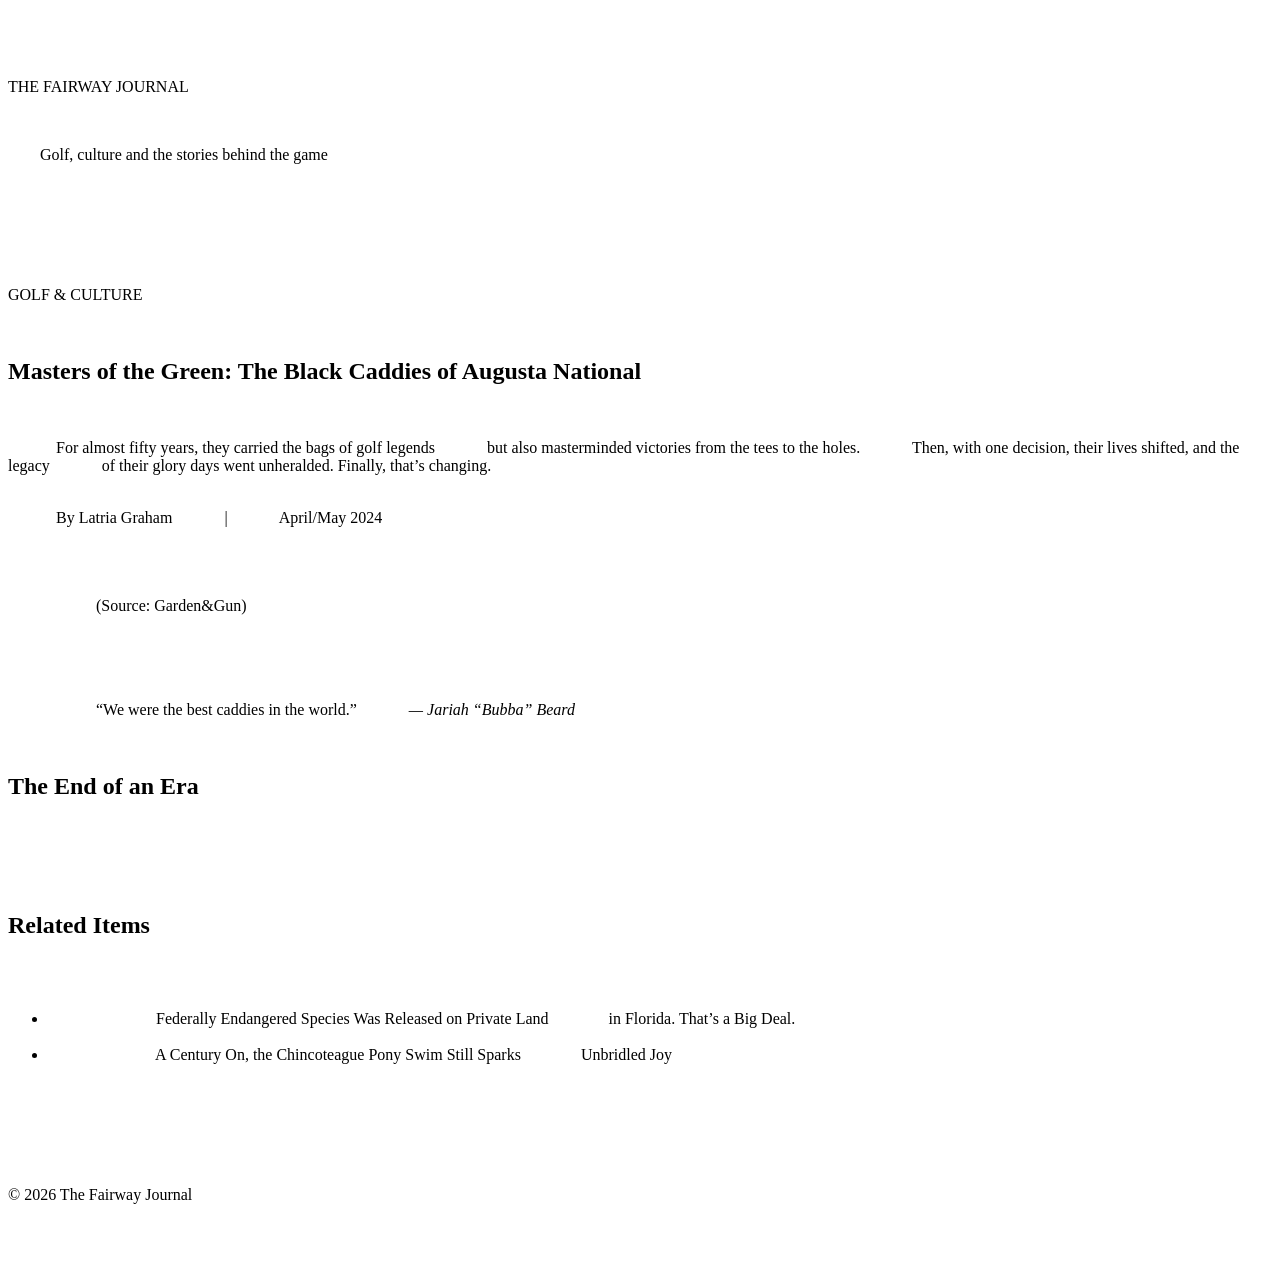
<file: index.html>
<!DOCTYPE html>
<html lang="en">
<head>
  <meta charset="UTF-8">
  <meta name="viewport" content="width=device-width, initial-scale=1.0">
  <meta name="description" content="The overlooked history and legacy of the Black caddies of Augusta National.">
  <title>Masters of the Green | The Fairway Journal</title>

  <!-- Link the separate stylesheet for the page's visual design. -->
  <link rel="stylesheet" href="style.css">
</head>

<body>
  <!-- Keep all page content inside this centered wrapper. -->
  <div id="wrapper">

    <header class="masthead">
      <p class="publication-name">THE FAIRWAY JOURNAL</p>
      <p class="publication-tagline">
        Golf, culture and the stories behind the game
      </p>
    </header>

    <main>
      <article>

        <header class="article-header">
          <p class="category">GOLF &amp; CULTURE</p>

          <h1>Masters of the Green: The Black Caddies of Augusta National</h1>

          <p class="dek">
            For almost fifty years, they carried the bags of golf legends
            but also masterminded victories from the tees to the holes.
            Then, with one decision, their lives shifted, and the legacy
            of their glory days went unheralded. Finally, that’s changing.
          </p>

          <div id="byline-date">
            <span>By Latria Graham</span>
            <span class="separator">|</span>
            <time datetime="2024-04">April/May 2024</time>
          </div>
        </header>

        <!-- Lead photograph: image1.jpg -->
        <figure class="lead-figure">
          <img
            src="images/image1.jpg"
            alt="Photograph accompanying the story of the Black caddies of Augusta National"
          >
          <figcaption>
            (Source: Garden&amp;Gun)
          </figcaption>
        </figure>

        <div class="article-body">

          <!-- Masters of the Green: The Black Caddies of Augusta National
For almost fifty years, they carried the bags of golf legends but also masterminded victories from the tees to the holes. Then, with one decision, their lives shifted, and the legacy of their glory days went unheralded. Finally, that’s changing

By Latria Graham
April/May 2024

In a small cardroom at the back of a municipal golf course clubhouse in Augusta, Georgia, a handful of old men gather and reminisce.

Do you remember when…? How about that time…? What about when Willie Peterson wound up on the cover of Sports Illustrated back in seventy-two? Wasn’t that something?

All prompts, meant to bring back sweet memories. As they deal cards, the men talk about their golf games and trade good-natured jabs. They have known one another for more than sixty years, gave one another their nicknames.

Jim “Big Boy” Dent. Robert “Cigarette” Jones. Tommy “Burnt Biscuits” Bennett. Ike “Stabber” Choice.

As long as ailments don’t keep them confined to the house, they can be found here a couple of days a week, playing bid whist, ribbing one another, and recalling the days when they were part of Augusta National Golf Club’s all-Black caddie corps, which players were required to use during the annual spring Masters Tournament. From the competition’s inception in 1934, the caddies—born of Augusta and attuned to the land—could be a golfer’s secret weapon coming around Amen Corner or for surviving other notoriously tricky holes like No. 4, Flowering Crab Apple, or No. 10, Camellia.

These men were no beasts of burden, but talented prognosticators who turned a racist policy, rooted in subjugation, into a livelihood and a source of esteem—one that, ironically, first added diversity to the game of golf. Men like Willie Peterson, who was on the bag for five of Jack Nicklaus’s six Masters victories. Or Willie “Cemetery” Perteet, President Dwight D. Eisenhower’s personal caddie at Augusta National during the fifties. When the club bent to pressure in 1982 and dropped the ban on outside caddies, the change rocked the corps—many of its members, including those who counted on that crucial tournament paycheck to tide them over till the seasonal club reopened in October, had to look for other work.

In the four decades since, recognition for the pivotal part these men played in the game, until recently, scarcely existed. Even today, they aren’t heralded in the Augusta Museum of History, or mentioned in any of the historical milestones or records on the Masters’ website. But as their numbers dwindle—of the seventy-six caddies enlisted in 1982, only twenty or so are still living—they’re at long last beginning to be honored as what many of yesteryear’s golfers always knew them to be: the Pride of Augusta. An elite group of men who changed the game forever.

For thousands of years, the Savannah River’s overflowing waters dumped sand, silt, and detritus onto what would one day become Augusta, leaving fertile soil in their wake. By 1858, three hundred or so particularly arable acres landed in the hands of Louis Mathieu Edouard Berckmans and his son Prosper Jules Alphonse, Belgian immigrants and horticulturists with an interest in fruit and ornamental trees and shrubs. All told, the Berckmans cultivated more than three hundred varieties of peach trees alone and grew a million-plus fruit trees, turning Berckmans Nursery into the first large-scale plant source of its kind in the Southeast. A “horticulture Mecca,” heralded the American Pomological Society, “serving the entire nation.” Folks around Augusta simply called it “Fruitland.”

More than seventy years later, in 1931, the Georgia-born golf champion Bobby Jones and his partner, Clifford Roberts, a Wall Street investment banker, bought the nursery’s spread with plans to fashion a golf course from its landscape. Fruitland Manor became the clubhouse of the new Augusta National Golf Club. Many of the plant varieties the Berckmans developed and improved still grow on Augusta National’s meticulously curated grounds.

Immediately south, sandwiched between the Augusta Country Club and a campus of what is now Augusta University, lies Sand Hills, a Black neighborhood listed on the National Register of Historic Places where most of the caddies grew up. Much of their lives back then took place there “up on the hill,” three miles from downtown as the crow flies, looming hundreds of feet above the then flood-prone city. Close enough to the city’s seats of power that the residents could work in them, even if they could not walk through their front doors. Still, the community felt like “one big family,” recalls Jim Dent, filled with adults who cared about his well-being and corrected his wrongdoings. But “the grandfather of caddies” came from even closer: Fruitland itself.

Willie Lee Stokes was born in 1920 on a parcel of the property where his family tended cotton and corn. Eleven years later, in need of work, he headed to the golf course under construction, where men were hauling away trees and reshaping the terrain, making way for hazards and bunkers. “I remember cutting down trees on No. 10 and No. 11,” Stokes, who died in 2006, once told the Augusta Chronicle. When Augusta National opened, in 1932, Stokes became the personal caddie for Clifford Roberts, who dubbed him “Pappy.”

Stokes’s roots on the land gave him an advantage—he knew how to read the fairways and greens better than others. Take Rae’s Creek. Over the years, Augusta National has modified the course many times, but some water features are too ingrained to redirect. That was the secret of Rae’s, a ten-mile-long stream—up to sixty feet wide and four feet deep—that still cuts through the course. Surrounded by azaleas and dogwoods, the waterway is a major element of the infamous three-hole stretch, filled with hazards, called Amen Corner. Stokes understood that every putt would break toward Rae’s, the pull of gravity sending balls toward the lowest point on the property. Stokes also followed falling water: He became noted for studying how rain streamed across the greens, rendering the nuances of the topography visible.

Augusta National first put on what would come to be called the Masters Tournament in 1934 with its rule in place—attributed to Roberts—that golfers would always be white, and the caddies would always be Black. The segregated course had support from the top: From that same year until 1961, the Professional Golfers’ Association of America had a “Caucasian-only” clause in its bylaws, preventing non-whites from membership and thus from competing on the PGA Tour.

In 1938, the seventeen-year-old Stokes won his first Masters as a caddie for eventual Hall of Famer Henry Picard. He won again in 1948, with Claude Harmon; in 1951 and 1953, with the legendary Ben Hogan; and in 1956, with Jack Burke Jr. Stokes ties with latter-day caddies Steve Williams and Willie Peterson for the greatest number of Masters wins (five), but he remains the only one to do it with four different golfers.

Stokes decided to teach the Black youth in Sand Hills what he knew. Caddying, after all, could provide consistent income and food on the table, even if most chalked the job up as low-skill menial labor, in the realm of domestics and servants. (Back then, even if a caddie had a better assessment of the lay of the land, some golfers only wanted someone to carry their heavy bags over miles of terrain. In those instances, there were just three rules: Show up, keep up, and shut up.) By the time the second generation of caddies was born in the late thirties and early forties, interested boys could attend Pappy Stokes’s Saturday caddie school to learn how to read the greens and anticipate the forces at play in golf. Stokes “was like the godfather of us young kids,” Robert Jones says. “Knew that golf course like the back of his hand.”

Many in Sand Hills worked in one of the area cotton mills, bringing home a mere fifteen or so dollars a week for the hot, backbreaking job. A strong young boy, eager to please and willing to work rain or shine, could make more than that caddying. The kids could also earn around a dollar a day “shagging balls,” golf-speak for chasing balls hit from the practice tee. “Oh, it was fun,” says Jim Dent, who’s now eighty-four, relishing the memory. “We were young. We didn’t know what we were doing. We just enjoyed life. You make five dollars there, and that was a big payday back then.”

But it was also “survival,” Tommy Bennett emphasizes. He was raised by his grandmother after his mother left the city in search of a job. To ease the hardship, Bennett used to sneak onto Augusta National as a boy of eleven to seek out work. Back then he was so small that his body routinely gave out—he didn’t have the energy to finish walking the course. Clubs made of wood and steel weighed more than modern materials like titanium and graphite. A bag could weigh as much as fifty pounds with rain gear. “I was happy to start and happy to finish,” Bennett says. But he put on a little weight and acquired a better attitude. He polished up his manners and learned how to talk to people. Those kinds of skills could come in handy for a caddie—some golfers, frustrated by hazards or bunkers, might throw clubs, or turn the air blue with their cursing.

In those early days, ever one step away from being called “boy,” this second generation of caddies became a cast of characters known instead by the nicknames they gave one another, often sparked by funny childhood moments. Bennett got called Burnt Biscuits because he tried to steal one of his grandmother’s biscuits and burned himself so badly, he wound up in the hospital. Jones became Cigarette after he got caught smoking while underage. Dent, though smaller in stature than he used to be, still stands a head above the other caddies, hence Big Boy. Choice’s sobriquet, Stabber, came from his golf technique: He just kept stabbing the ball.

The best caddies employ the properties and laws that govern space, time, energy, and matter—but using only their eyes and ears to assess equations that are always changing. Every day they wake up, walk the greens, and run their calculations again, adjusting for a golfer’s fortes, foibles, and equipment. Caddies must be naturalist, physicist, and psychologist, all wrapped in one white coverall.

That dynamic played out during the 1979 Masters, when Jariah “Bubba” Beard was on the bag for Fuzzy Zoeller. “As far as having a plan when I got to Augusta…I had no plan,” Zoeller admitted in Loopers: The Caddie’s Long Walk, a 2019 documentary about the worldwide history of caddies, also known as loopers. “[Beard] told me where to hit it, where not to hit it…it was like a blind man with a Seeing Eye dog. He led me around that golf course.” By relying on Beard, Zoeller became the last Masters player to win the tournament on his first try—a feat that, without a local caddie, no one can seem to repeat.

“When I met Carl Jackson, I said, what a gift this is,” recalled Ben Crenshaw in “Vanishing of the Black Caddie,” a news segment that ran in 2021 on the Dallas television station WFAA. “I can’t tell you how many times he helped me in so many instances.” Crenshaw’s 1976 pairing with Jackson, a talented, meticulous, trusted golf companion, became a lifelong working relationship. “It was pretty simple for me,” he says. “I had the best, and I never saw any reason to change whatsoever.” Jackson, who had caddied his first Masters at age fourteen, was on the bag for fifty-four of the tournaments and remained Crenshaw’s caddie until the golfer retired. The two remain tight. Jackson himself said last year would mark his final appearance at Augusta.

“We were the best caddies in the world,” Beard said during his Loopers interview, “and we challenged each other [over] who could read the greens the best, who could pull the best clubs.” But Beard recounted bitterness alongside the pride. “We were not allowed in the clubhouse,” he says, even after a win. “We were in the caddie pen; that’s where you better stay—‘Boy, you stay in the caddie pen.’” Despite the disrespect, the caddies often used their work as a stepping stone for a better life, for themselves and their families. Jim Dent even parlayed his talents and know-how into becoming a pro golfer himself, in 1966; the game enabled him to send all of his children to college and to buy a house for his aunt Mary, who had raised him after his mother’s death.

In later decades, as golf modernized and television networks broadcast more tournaments, the prize purse swelled, and players began to build personal teams with nutritionists, chefs, psychologists, swing coaches, and caddies who followed them everywhere. Many began to feel that using a local caddie at the Masters instead of someone they collaborated with year-round worked to their detriment. Those complaints came to a head at the 1982 tournament, after a heavy spring rain caused a delay of the third round until Sunday morning. Confusion about the start time left some players without their assigned caddie. One golfer even sent his wife out to shag balls for him.

The PGA players asked Augusta National’s chairman at the time, Hord Hardin, to lift the ban on outside caddies. Hardin, at last, complied.

The next year, only eighteen of the tournament’s eighty-two players used Augusta National’s Black caddies. Not only that, but white caddies, now eager and able to work at the country’s most prestigious course, began to take spots in the course’s corps.

“Money,” Robert Jones says, “changed the world.”

Golf and the PGA Tour follow the sun, and after the ban was lifted, some of the younger Black caddies tried to remedy the financial hit by traveling all over the world, advising golfers in Hawaii, Scotland, Japan. When Bennett first hit the road, “we had a van,” he recalls. “We might’ve had ten people in it. It was hard living—there wasn’t no money in it yet.” Some caddies might sleep four to a room.

Bennett made his way to New York. Though he had caddied in eighteen Masters Tournaments, after 1982, he settled for watching the competition on television, “just like everybody else.” He got married, then divorced. At times, he found his way to a course or a driving range, golf his only constant. He never got used to the cold, though, and with no reason to stay, he lit out for Los Angeles and began caddying in Palm Springs. That taste of the game made him want back in. He even caddied for Tiger Woods in Woods’s first Masters, in 1995.

Dent found even more success as a player on the Senior PGA (now Champions) Tour, winning twelve tournaments in the late eighties and early nineties. “When you start at the bottom and work to the top, that makes it taste so good,” Dent says. And he brought some old buddies along, including Jones, who recalls caddying for Dent at a big win in 1983, in Chattanooga. “It was amazing,” says Jones, a talented saxophonist who toured with James Brown when he wasn’t on the bag. “I was glad to be part of it.”

Some of the men, though, past their prime and unwilling to pull up stakes, instead picked up odd jobs or learned a new trade, leaving the fairways forever. Others remained part of Augusta National’s caddie corps. Carl Jackson helped Ben Crenshaw to his two Masters wins, in 1984 and 1995. Charles “Bull” Williams helped George H. W. Bush get around the links—the pair got on so well, bonding over fishing, that they exchanged letters for decades.

The world of caddying, naturally, dramatically changed in the forty years after the Masters ban was lifted. Jones says the biggest check he ever earned was “maybe forty-five hundred or forty-six hundred dollars.” Now, Dent muses, “caddies make more money in one win than a man might see in his lifetime.” Black faces on the greens, too, have all but disappeared. “We only have two Black people on the PGA Tour right now,” Dent points out. “When I was out on tour, we had fourteen at one time.” That’s the irony of the Masters’ all-Black-caddie rule: It was archaic and steeped in racism. And it also, the men admit, granted them entry to a gilded world where they had a chance to learn the game.

Living in Augusta means holding these kinds of multiple truths at once. The municipality is a place of great beauty, with flowering plants on every corner underscoring its nickname, Garden City. It also once fostered an atmosphere so oppressive that in 1970 it led to the largest urban uprising in the Deep South during the civil rights era, known as the Augusta Riot. And though the Black caddies played a pivotal part in the city’s reputation as a golf mecca, they went without commemoration or celebration for much of the past four decades.

Even Black residents didn’t always understand the significance of what the caddies had achieved. Leon Maben, who has collected oral histories of the Black caddies since 2019, grew up in downtown Augusta, away from the greens. Sports like baseball, basketball, and football ruled in his section of town. “Golf was for the guys up on the hill,” he explains. “Growing up, we always said, ‘Man, that’s a white man’s sport.’”

But then a business opportunity led the entrepreneur, then based in Atlanta, to the golf course, to sponsor an HBCU clinic and tournament, and there he began to reconsider the history of his Augusta childhood. Now, with the help of a local university student, Courtney Wilson, he interviews any caddies he can find in order to immortalize them. “This is Black history,” he says. “Nowhere else could you say, ‘Black people dominated this facet of the sport for fifty years.’ That’s what makes the story so interesting.” He doesn’t himself play golf, but Maben spends time at the Augusta Municipal Golf Course, known as the Patch, and its clubhouse and cardroom, where the men gather, to hear those stories—while he can.

The numbers of the old-school Black caddies have decreased, and recognition has come but lately. Lee Elder—a former caddie who also broke the Masters race barrier as a player, in 1975—died in 2021, not long after Augusta National and Paine College, an HBCU in Augusta, partnered to create endowed scholarships in his name. In 2023, Jariah Beard succumbed to cancer, and John Luther Elam Jr., a caddie who helped desegregate the Patch, died too.

The small Lucy Craft Laney Museum of Black History and Conference Center, housed in the former Augusta home of a prominent African American educator and activist, has also played a mighty part in recognizing the caddies. Since early 2023, on one weekend a month, the museum has presented “Men on the Bag: The Stories of Augusta’s Famous Black Caddies.” Through the artistic direction of the Augusta Mini Theatre, young actors portray three of the now-deceased iconic caddies. Corey Rogers, the Laney’s executive director, wrote much of the script, taking cues from Men on the Bag, a book by Ward Clayton that delves into the caddies’ backstories. Clayton will publish a revised version, The Legendary Caddies of Augusta National: Inside Stories from Golf ’s Greatest Stage, in early April.

Even though now-gone greats like George “Fireball” Franklin, Nathaniel “Iron Man” Avery, John H. “Stovepipe” Gordon, and Frank “Marble Eye” Stokes may not appear in golf ’s official record, they are celebrated throughout the museum. Six-foot-tall banners bearing photographs of caddies in their element, or in a moment of victory, frame the room. Here they get to live large.

“The caddies did not let a lot of their surroundings define who they were or allow that to be a ceiling on what they wanted to accomplish,” Rogers says of the images. “Some people think that these men were performing this subservient role by toting the bag. It was much more complex than that. We don’t want people to get the impression that these individuals were downtrodden. Some may be bitter or upset over the treatment and work conditions, but everybody’s story is different, with many emotions in it. We want to tell each individual story and not paint things with a simplistic broad brush.”

But that legacy isn’t limited to the past. When asked about the future of Augusta’s Black golfers, Bennett and Jones both point to one man: André Lacey II.

Lacey is Jim Dent’s grandson, but he insists he came to the game of his own accord, without fully understanding his grandfather’s place as a pioneer. Lacey is now forty; while he grew up “on the hill,” by the time he was born, the heyday of the Black caddies had ended. He learned to play golf at what is now the E. W. Hagler Boys & Girls Club in downtown Augusta. After a rough patch in his twenties led to a divorce, he came back to the game, eventually becoming a PGA of America Golf Associate in 2015.

Now, when he’s not working as an assistant men’s and women’s golf coach at Paine College, his grandfather’s alma mater, he spends much of his time volunteering with youths, making sure they’re aware of all of the business opportunities golf can provide. He runs a PGA Jr. League, a program he started with three kids that has now swelled to some sixty boys and girls at a time. Through his nonprofit, André Frantz Golf, he also provides free instruction, equipment, and other resources to people who want to learn more about the sport, lowering the economic barrier to access. “I take a lot of pride in being an ambassador and spreading the game,” Lacey says. “Golf is a game for everyone to enjoy. I want to help as many people as I can.”

The pride of Augusta is a double-headed, sunshine-colored cultivar of Gelsemium sempervirens, or what Augusta National Golf Club calls yellow jasmine. Others around these parts call it yellow jessamine.

The Fruitland horticulturists probably introduced the cultivar. Like the caddies and their ancestors, it existed on this land before Augusta National, a Southern plant then shipped around the world. Native to the terrain, it will use any challenge it encounters—fences, a loblolly—to gain a foothold. In the winter, the plant bronzes like a melanated body in the sun. When spring arrives, the buds will be in bloom, alongside the course’s emblematic azaleas, just in time for the Masters, which begin practice rounds in early April.

That week, some fifteen hundred private jets will fly into the city, many of them on a flight path that leads right over the Patch, the propellers close enough for people on the ground to feel their wind. While the crowds surge and roar behind the ropes at Augusta National and a golfer gains a green jacket, André Lacey II will be mentoring local young people and teaching the fundamentals at his Nike Junior Golf Camp nearby.

In his element, Lacey is loose and expressive. Six foot one, sure-footed and graceful, with a radiant smile that seems to amplify the warmth of his voice as he talks to the group in front of him. “There’s no other sport as natural as golf,” Lacey will explain. “That’s why golf transcends from one country to the next. It’s the only life sport, where you can play it at a hundred years old.”

The camp will end at noon, and depending on what the sky looks like, Lacey might head to the Patch afterward, to the beloved clubhouse with its treasured card games. Perhaps he’ll even join the old caddies for a round. “Every day is a good day,” one might remind the other. And as they prepare to play, the private jets will rocket over their heads on their way to somewhere else, the aircraft disappearing beyond the horizon as the Black golfers of Augusta shoulder their bags and head toward the first tee.
 -->

          <blockquote>
            “We were the best caddies in the world.”
            <cite>— Jariah “Bubba” Beard</cite>
          </blockquote>

          <h2>The End of an Era</h2>
        </div>
      </article>

      <aside class="related-items">
        <h2>Related Items</h2>

        <ul>
          <li>
            <a
              href="https://gardenandgun.com/a-federally-endangered-species-was-released-on-private-land-in-florida-thats-a-big-deal"
              target="_new"
              rel="noopener noreferrer"
            >
              Federally Endangered Species Was Released on Private Land
              in Florida. That’s a Big Deal.
            </a>
          </li>

          <li>
            <a
              href="https://gardenandgun.com/a-century-on-the-chincoteague-pony-swim-still-sparks-unbridled-joy"
              target="_new"
              rel="noopener noreferrer"
            >
              A Century On, the Chincoteague Pony Swim Still Sparks
              Unbridled Joy
            </a>
          </li>

        </ul>
      </aside>

    </main>

    <footer class="site-footer">
      <p>&copy; 2026 The Fairway Journal</p>
    </footer>

  </div>
</body>
</html>
</file>
<file: style.css>
/* =========================
   Overall page appearance
   ========================= */

body {
    font-family: Arial, Helvetica, sans-serif;
    font-size: 14px;
    line-height: 1.6;
    color: #222222;
    background-color: #ffffff;
    margin: 0;
    padding: 20px;
}

/* Main article container */

#wrapper {
    max-width: 760px;
    margin: 0 auto;
    padding: 20px;
    box-sizing: border-box;
}

/* =========================
   Publication masthead
   ========================= */

.masthead {
    text-align: center;
    border-bottom: 2px solid #222222;
    padding-bottom: 12px;
    margin-bottom: 30px;
}

.publication-name {
    font-family: Georgia, "Times New Roman", serif;
    font-size: 28px;
    font-weight: bold;
    letter-spacing: 2px;
    margin: 0;
}

.publication-tagline {
    font-size: 12px;
    color: #666666;
    letter-spacing: 0.5px;
    margin: 5px 0 0;
}

/* =========================
   Article header
   ========================= */

.category {
    font-size: 11px;
    font-weight: bold;
    letter-spacing: 1.5px;
    text-transform: uppercase;
    color: #666666;
    margin-bottom: 12px;
}

h1 {
    font-family: Georgia, "Times New Roman", serif;
    font-size: 38px;
    line-height: 1.15;
    font-weight: bold;
    margin: 0 0 16px;
}

.dek {
    font-family: Georgia, "Times New Roman", serif;
    font-size: 18px;
    line-height: 1.5;
    color: #555555;
    margin: 0 0 18px;
}

.byline {
    font-size: 12px;
    color: #666666;
    margin-bottom: 24px;
}

.separator {
    padding: 0 8px;
    color: #999999;
}

/* =========================
   Article paragraphs
   ========================= */

p {
    margin-bottom: 18px;
}

h2 {
    font-family: Georgia, "Times New Roman", serif;
    font-size: 26px;
    line-height: 1.3;
    margin-top: 30px;
}

/* =========================
   Photographs
   ========================= */

.lead-figure {
    margin: 25px 0;
}

img {
    max-width: 100%;
    height: auto;
    display: block;
}

figcaption {
    font-size: 12px;
    color: #666666;
    line-height: 1.5;
    margin-top: 8px;
}

/* =========================
   Pullquote
   ========================= */

blockquote {
    font-family: Georgia, "Times New Roman", serif;
    font-size: 20px;
    font-style: italic;
    line-height: 1.5;
    border-left: 3px solid #777777;
    padding-left: 20px;
    margin: 30px 0;
}

/* =========================
   Responsive adjustments
   ========================= */

@media (max-width: 600px) {
    body {
        padding: 10px;
    }

    #wrapper {
        padding: 10px;
    }

    .publication-name {
        font-size: 23px;
        letter-spacing: 1.5px;
    }

    h1 {
        font-size: 30px;
    }

    .dek {
        font-size: 16px;
    }
}
</file>
